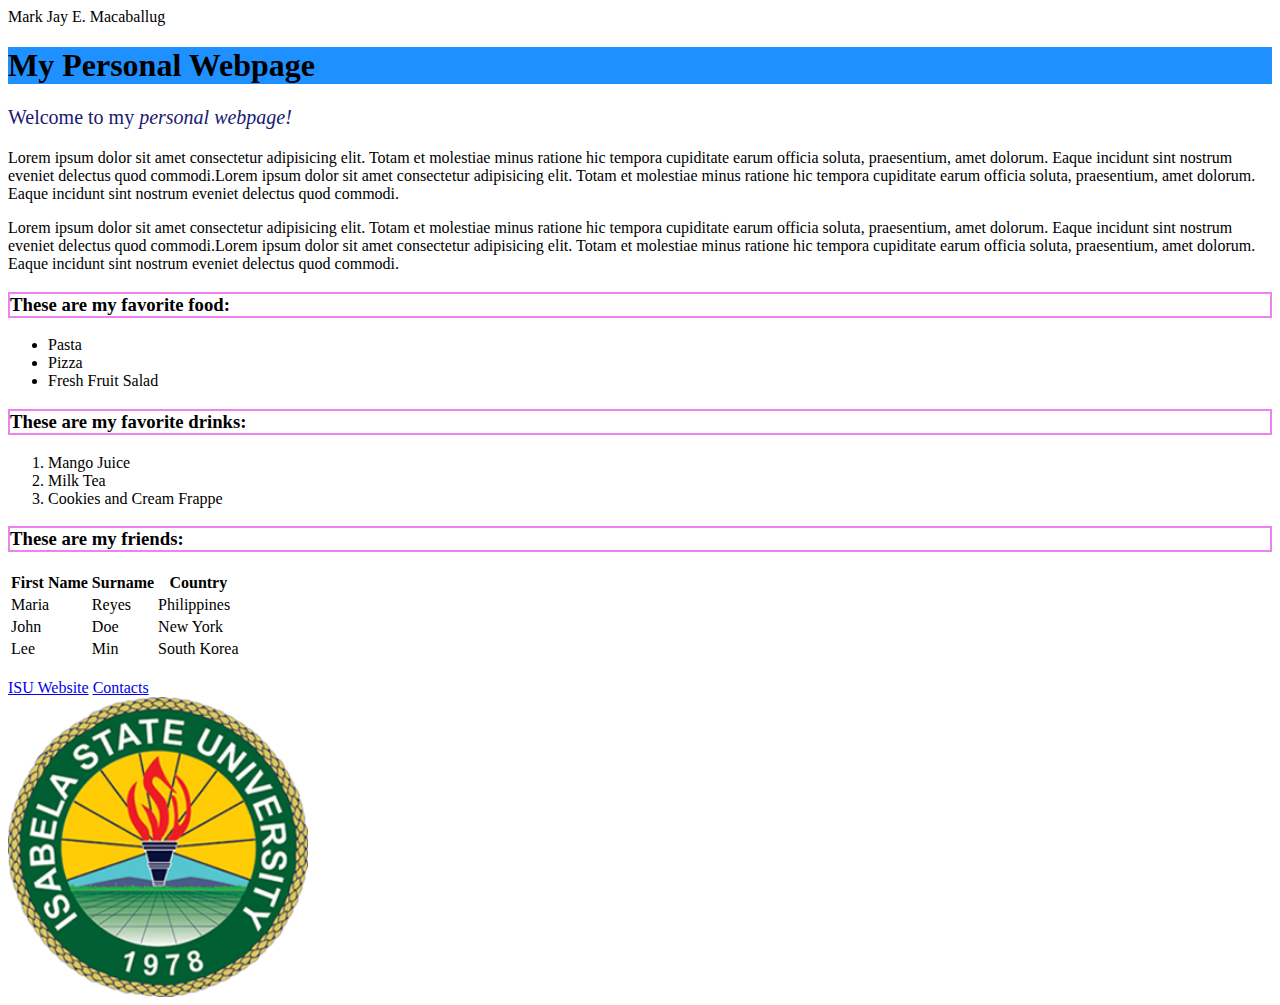
<file: Week1/index.html>
Mark Jay E. Macaballug
<!DOCTYPE html>
<html lang="en">
<head>
 <meta charset="UTF-8">
 <meta name="viewport" content="width=device-width, initialscale=1.0">
 <title>My Personal Webpage</title>
</head>
<body>
<h1 style="background-color: dodgerblue;">My Personal Webpage</h1>
<p style="color:midnightblue; font-size: 20px;">Welcome to my 
<i>personal webpage!</i></p>
<p>Lorem ipsum dolor sit amet consectetur adipisicing elit. Totam 
et molestiae minus ratione hic tempora cupiditate earum officia 
soluta, praesentium, amet dolorum. Eaque incidunt sint nostrum 
eveniet delectus quod commodi.Lorem ipsum dolor sit amet 
consectetur adipisicing elit. Totam et molestiae minus ratione hic 
tempora cupiditate earum officia soluta, praesentium, amet dolorum. 
Eaque incidunt sint nostrum eveniet delectus quod commodi.</p>
<p>Lorem ipsum dolor sit amet consectetur adipisicing elit. Totam 
et molestiae minus ratione hic tempora cupiditate earum officia 
soluta, praesentium, amet dolorum. Eaque incidunt sint nostrum 
eveniet delectus quod commodi.Lorem ipsum dolor sit amet 
consectetur adipisicing elit. Totam et molestiae minus ratione hic
tempora cupiditate earum officia soluta, praesentium, amet dolorum. 
Eaque incidunt sint nostrum eveniet delectus quod commodi.</p>
<h3 style="border: 2px solid violet;">These are my favorite 
food:</h3>
<ul>
 <li>Pasta</li>
 <li>Pizza</li>
 <li>Fresh Fruit Salad</li>
</ul>
<h3 style="border: 2px solid violet;">These are my favorite 
drinks:</h3>
<ol>
 <li>Mango Juice</li>
 <li>Milk Tea</li>
 <li>Cookies and Cream Frappe</li>
</ol>
<h3 style="border: 2px solid violet;">These are my friends:</h3>
<table>
 <tr>
 <th>First Name</th>
 <th>Surname</th>
 <th>Country</th>
 </tr>
 <tr>
 <td>Maria</td>
 <td>Reyes</td>
 <td>Philippines</td>
 </tr>
 <tr>
 <td>John</td>
 <td>Doe</td>
 <td>New York</td>
 </tr>
 <tr>
 <td>Lee</td>
 <td>Min</td>
 <td>South Korea</td>
 </tr>
</table>
<br>
<a href="https://isu.edu.ph">ISU Website</a>
<a href="contacts.html">Contacts</a>
<br>
<img src="isulogo.png" width="300" height="300">
</body>
</html>
</file>
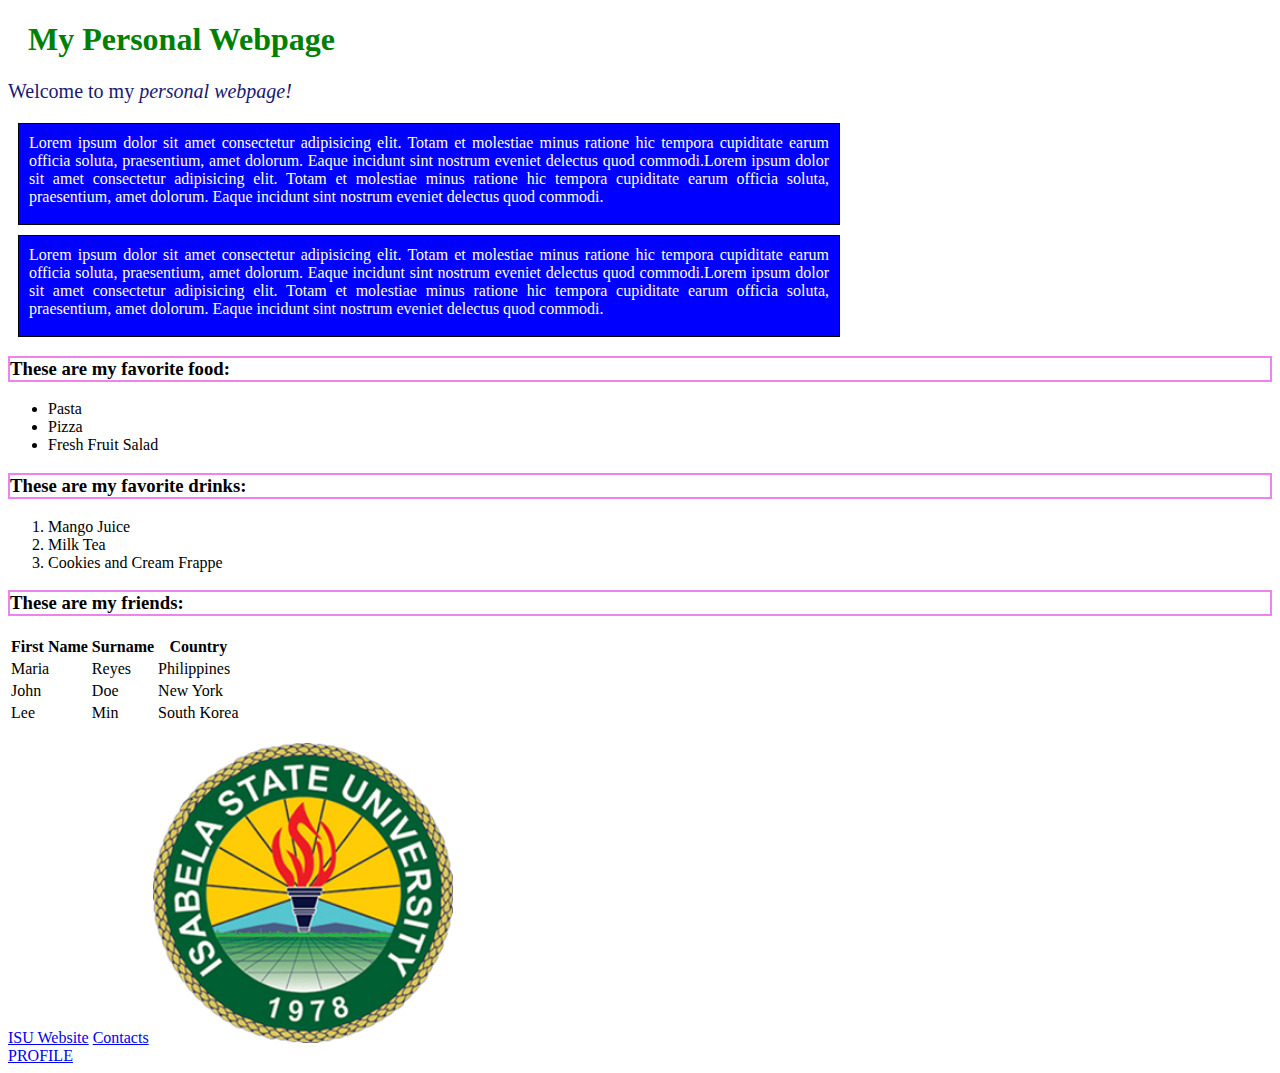
<file: Week2/index.html>
<!DOCTYPE html>
<html lang="en">
<head>
 <meta charset="UTF-8">
 <meta name="viewport" content="width=device-width, initialscale=1.0">
 <title>My Personal Webpage</title> 
 <link rel="stylesheet" href="mystyle.css">
</head>
<body>
    <h1>My Personal Webpage</h1>
<p style="color:midnightblue; font-size: 20px;">Welcome to my
<i>personal webpage!</i></p>

<div>
Lorem ipsum dolor sit amet consectetur adipisicing elit. Totam
et molestiae minus ratione hic tempora cupiditate earum officia
soluta, praesentium, amet dolorum. Eaque incidunt sint nostrum
eveniet delectus quod commodi.Lorem ipsum dolor sit amet
consectetur adipisicing elit. Totam et molestiae minus ratione hic
tempora cupiditate earum officia soluta, praesentium, amet dolorum.
Eaque incidunt sint nostrum eveniet delectus quod commodi.</div>

<div>Lorem ipsum dolor sit amet consectetur adipisicing elit. Totam
et molestiae minus ratione hic tempora cupiditate earum officia
soluta, praesentium, amet dolorum. Eaque incidunt sint nostrum
eveniet delectus quod commodi.Lorem ipsum dolor sit amet
consectetur adipisicing elit. Totam et molestiae minus ratione hic 
tempora cupiditate earum officia soluta, praesentium, amet dolorum.
Eaque incidunt sint nostrum eveniet delectus quod commodi.</div>
<h3 style="border: 2px solid violet;">These are my favorite
food:</h3>
<ul>
 <li>Pasta</li>
 <li>Pizza</li>
 <li>Fresh Fruit Salad</li>
</ul>
<h3 style="border: 2px solid violet;">These are my favorite
drinks:</h3>
<ol>
 <li>Mango Juice</li>
 <li>Milk Tea</li>
 <li>Cookies and Cream Frappe</li>
</ol>
<h3 style="border: 2px solid violet;">These are my friends:</h3>
<table>
 <tr>
 <th>First Name</th>
 <th>Surname</th>
 <th>Country</th>
 </tr>
 <tr>
 <td>Maria</td>
 <td>Reyes</td>
 <td>Philippines</td>
 </tr>
 <tr>
 <td>John</td>
 <td>Doe</td>
 <td>New York</td>
 </tr>
 <tr>
 <td>Lee</td>
 <td>Min</td>
 <td>South Korea</td>
 </tr>
</table>
<br>
<a href="https://isu.edu.ph">ISU Website</a>
<a href="contacts.html">Contacts</a>
<img src="isulogo.png" width="300" height="300">
<br>
<a href="profile.html">PROFILE</a>
</body>
</html>
</file>
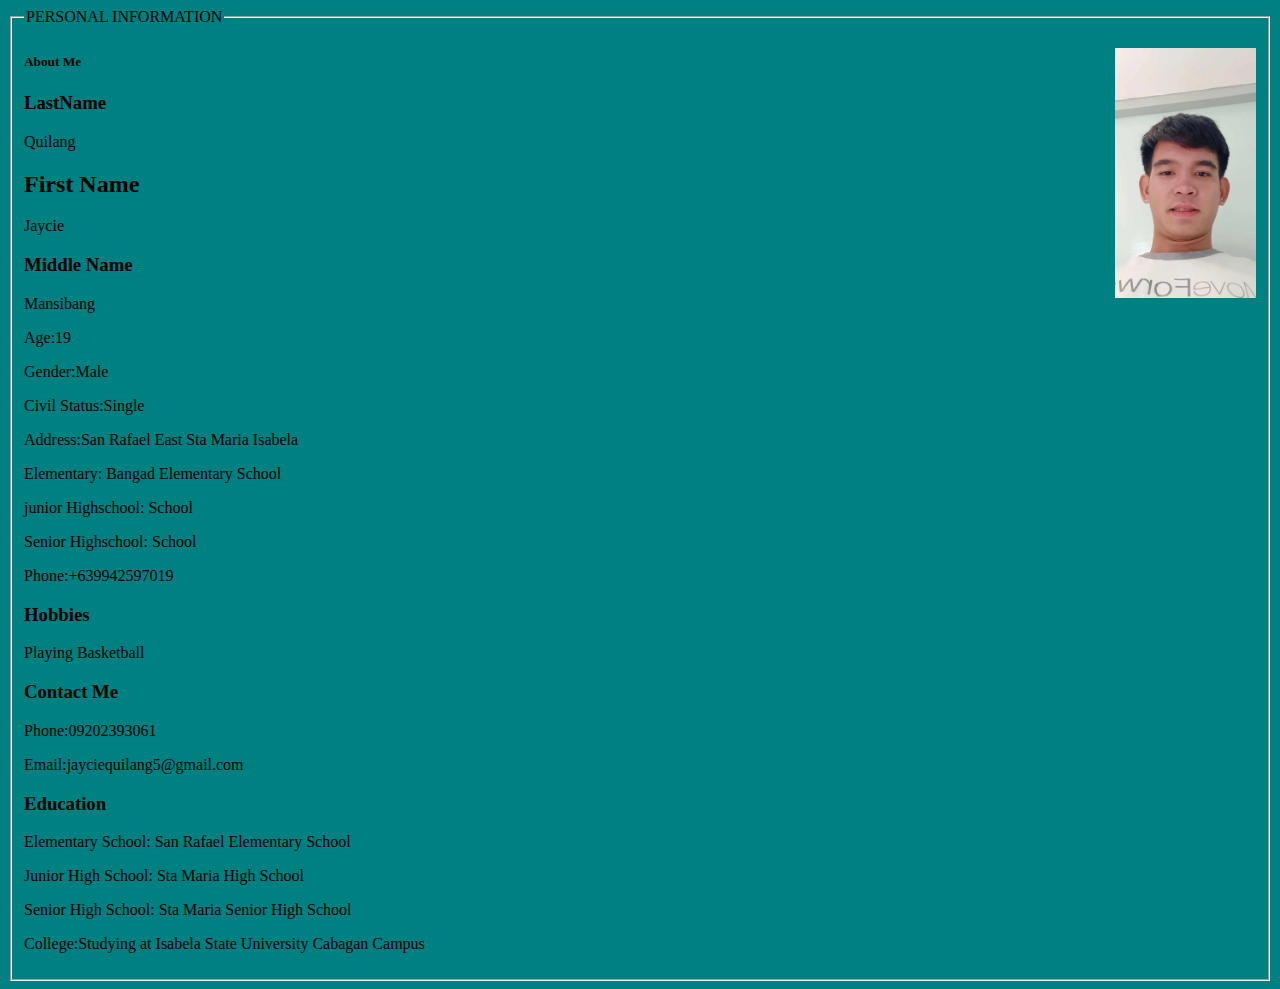
<file: Week2/profile.html>
<!DOCTYPE html>
<body>
<body style="background-color:teal;"></body>
<fieldset>
<legend>PERSONAL INFORMATION</legend>
<p>
<img src="JC.jpg" alt=" " witdth="250px" height="250px"align= "right">
</p>
<h5>About Me</h5>
<h3>LastName</h3>
<p>Quilang</p>
<h2>First Name</h2>
<p>Jaycie</p>
<h3>Middle Name</h3>
<p>Mansibang</p>
	<p>Age:19</p>
	<p>Gender:Male</p>
	<p>Civil Status:Single</p>
	<p>Address:San Rafael East Sta Maria Isabela</p>
	<p>Elementary: Bangad Elementary School</p>
	<p>junior Highschool: School</p>
	<p>Senior Highschool: School</p>
<p>Phone:+639942597019</p>
	<h3>Hobbies</h3>
	<p>Playing Basketball</p>
	<h3>Contact Me</h3>
<p>Phone:09202393061</p>
<p>Email:jayciequilang5@gmail.com</p>
<h3>Education</h3>
	  <p>Elementary School: San Rafael Elementary School</p>
	  <p>Junior High School: Sta Maria High School</p>
	  <p>Senior High School: Sta Maria Senior High School</p>
	  <p> College:Studying at Isabela State University Cabagan Campus</p>

</body>
</html
	</fieldset>
</file>
<file: Week2/mystyle.css>
h1{
    color:green; text-align: justify;margin-left: 20px;
   }
   div {
    width: 800px;
    height: 80px;
    background-color: blue;
    color: white;
    padding: 10px;
    border: 1px solid black;
    margin: 10px;
    text-align: justify
   }
</file>
